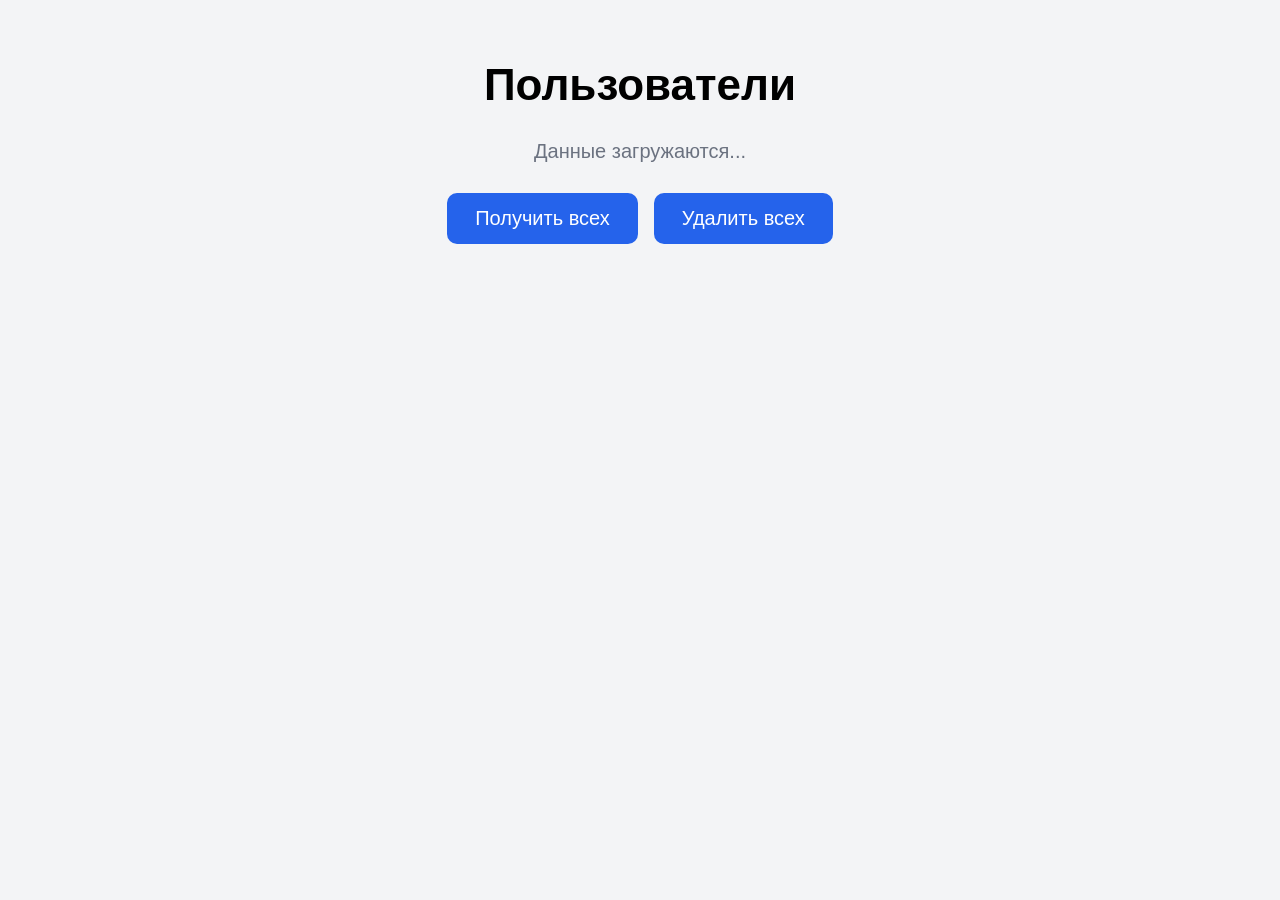
<file: async/async.html>
<!DOCTYPE html>
<html lang="ru">
<head>
  <meta charset="UTF-8">
  <meta name="viewport" content="width=device-width, initial-scale=1.0">
  <title>Пользователи</title>
  <link rel="stylesheet" href="async.css">
</head>
<body>
  <main class="users-page">
    <h1 class="users-page__title">Пользователи</h1>

    <p class="users-page__status" id="status">Данные загружаются...</p>

    <div class="users-page__controls">
      <button type="button" class="users-page__button" id="get-users">Получить всех</button>
      <button type="button" class="users-page__button" id="delete-all">Удалить всех</button>
    </div>

    <ul class="users-page__list" id="users-list"></ul>
  </main>
  <script src="async.js"></script>
</body>
</html>
</file>
<file: async/async.css>
body {
  margin: 0;
  font-family: Arial, sans-serif;
  font-size: 20px;
  background-color: #f3f4f6;
}

.users-page {
  display: flex;
  flex-direction: column;
  align-items: center;
  gap: 30px;
  padding: 60px 20px;
}

.users-page__title {
  margin: 0;
  font-size: 44px;
}

.users-page__status {
  margin: 0;
  color: #6b7280;
}

.users-page__controls {
  display: flex;
  gap: 16px;
}

.users-page__button {
  padding: 14px 28px;
  border: none;
  border-radius: 10px;
  font-size: 20px;
  color: #ffffff;
  background-color: #2563eb;
  cursor: pointer;
}

.users-page__button:hover {
  background-color: #1d4ed8;
}

.users-page__button--danger {
  background-color: #dc2626;
}

.users-page__button--danger:hover {
  background-color: #b91c1c;
}

.users-page__list {
  display: flex;
  flex-wrap: wrap;
  justify-content: center;
  gap: 24px;
  margin: 0;
  padding: 0;
  list-style: none;
}

.users-page__card {
  display: flex;
  flex-direction: column;
  align-items: center;
  gap: 20px;
  width: 240px;
  padding: 28px;
  border-radius: 16px;
  background-color: #ffffff;
}

.users-page__card-name {
  margin: 0;
  font-weight: bold;
}

.users-page__card-button {
  padding: 8px 18px;
  border: 1px solid #dc2626;
  border-radius: 8px;
  font-size: 18px;
  color: #dc2626;
  background-color: #ffffff;
  cursor: pointer;
}

.users-page__card-button:hover {
  color: #ffffff;
  background-color: #dc2626;
}
</file>
